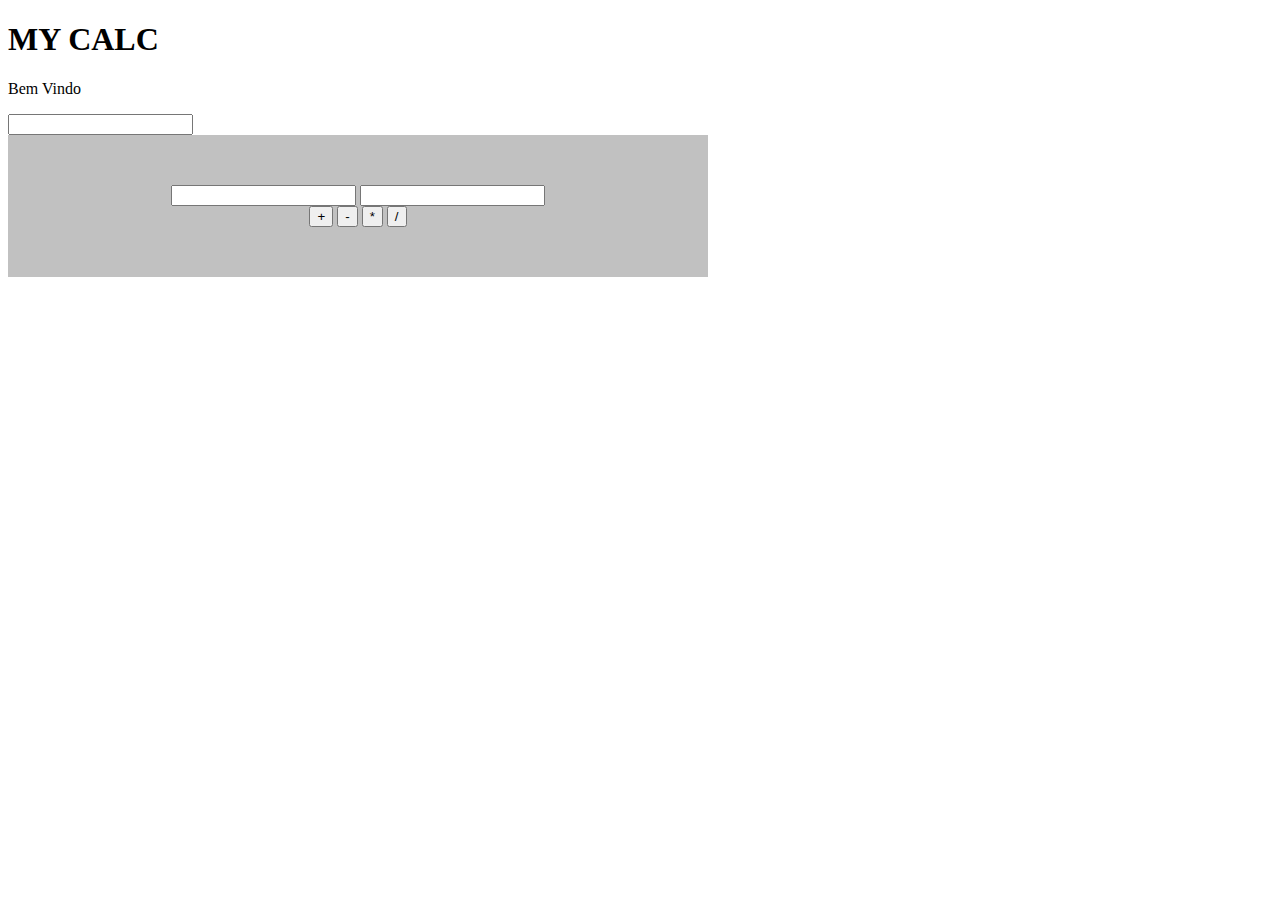
<file: form/index.html>
<!DOCTYPE html>
<html lang="pt-br">
<head>
    <meta charset="UTF-8">
    <meta name="viewport" content="width=device-width, initial-scale=1.0">
    <title>Forms JS</title>
    <link rel="stylesheet" href="./css/style.css">
    
</head>
<body>
    <h1>MY CALC</h1>
    <p>Bem Vindo </p> <input type="text" id="nome" class="nome">


    <div>
        <form>
            <div>
                
                <input type="number" id="num1">
                
                <input type="number" id="num2">
            </div>
            <div>
                <button id="sum">+</button>
                <button id="sub"> - </button>
                <button id="mult"> * </button>
                <button id="div"> / </button>
            </div>
        </form>
    </div>                                       
</body>
</html>
</file>
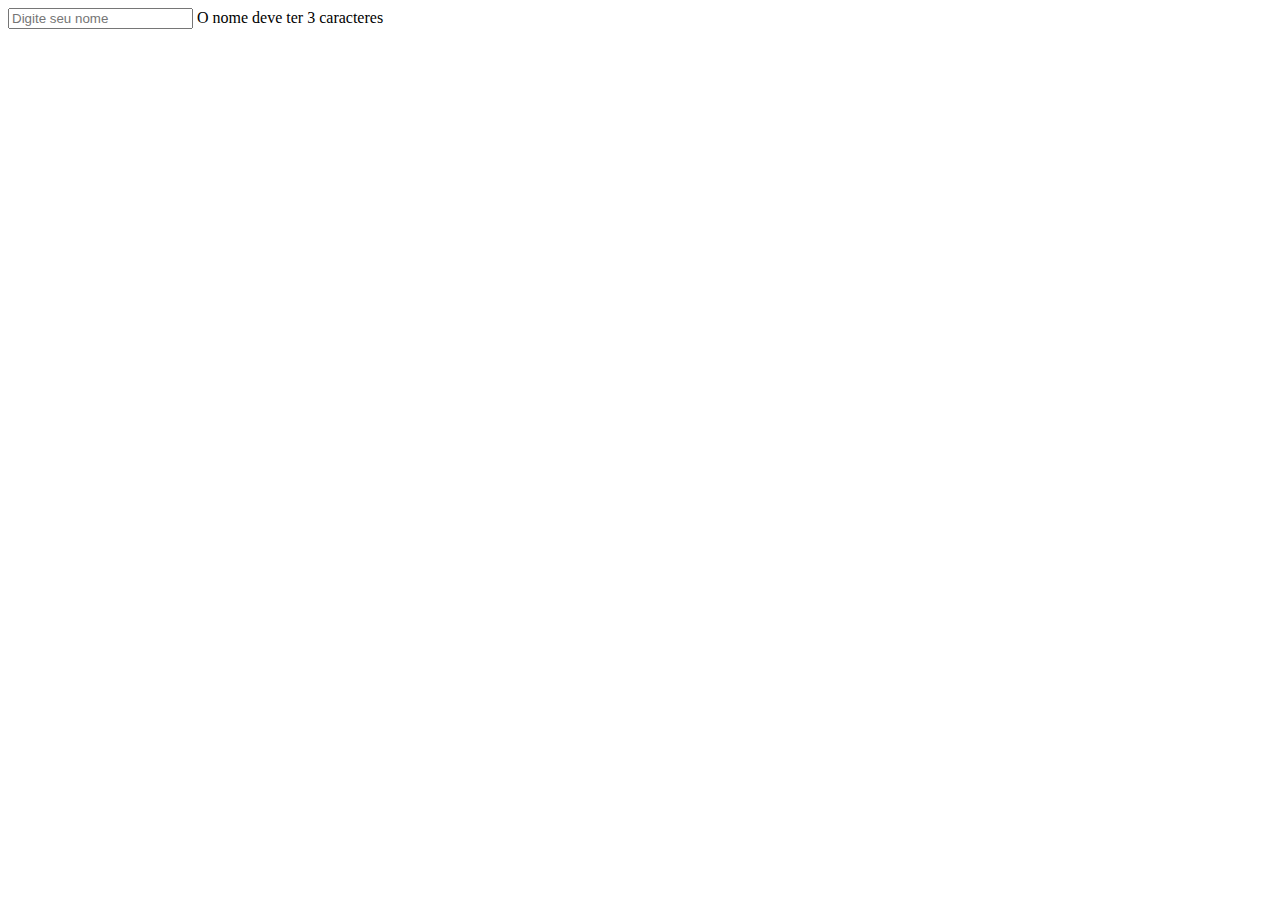
<file: js_validacao/index.html>
<!DOCTYPE html>
<html lang="en">
<head>
    <meta charset="UTF-8">
    <meta name="viewport" content="width=device-width, initial-scale=1.0">
    <title>Document</title>
</head>
<body>
    <div>
        <input type="text" placeholder="Digite seu nome" class="input required" oninput="nameValidate()" >
        <span class="span-required">O nome deve ter 3 caracteres</span>
    </div>
</body>
</html>
</file>
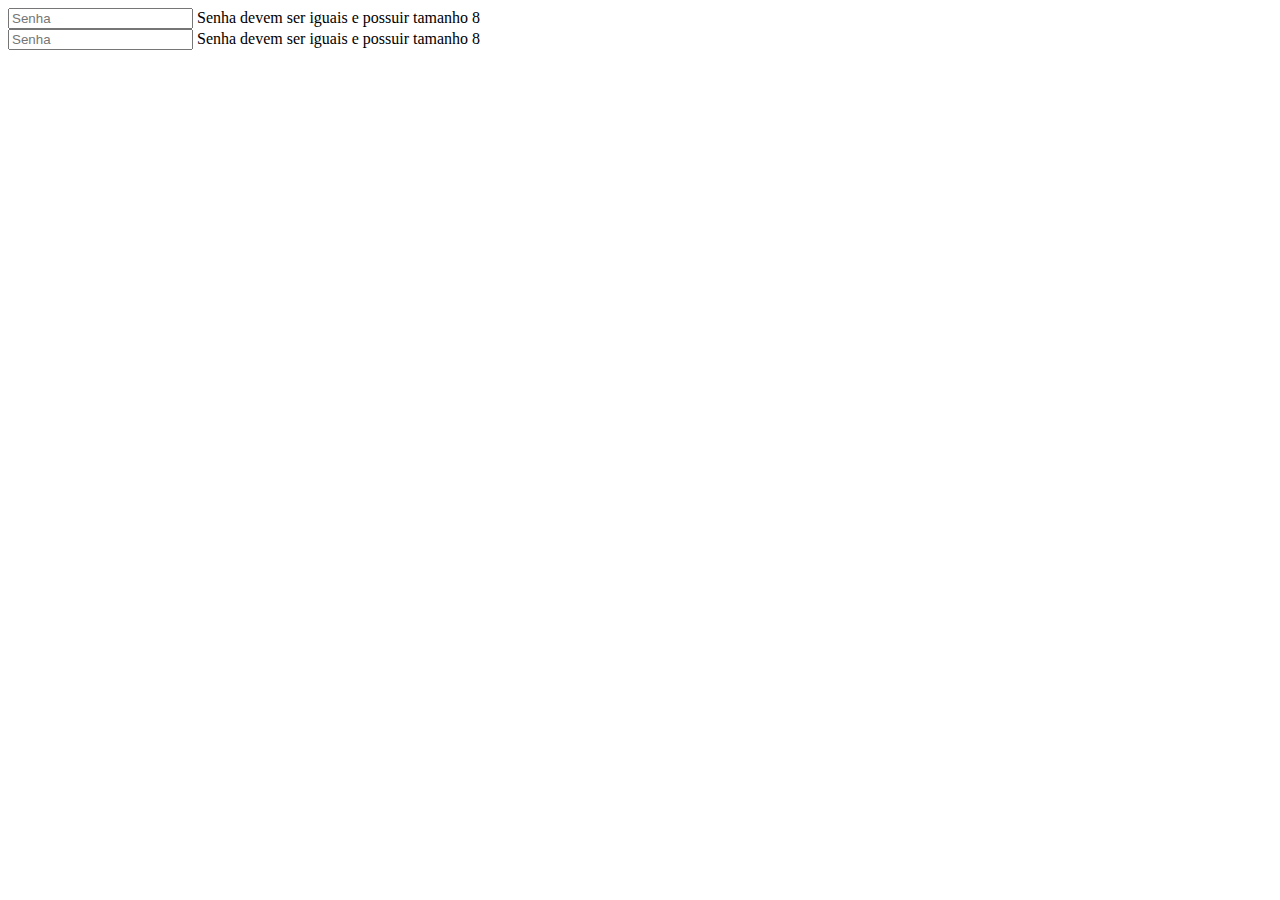
<file: senhas_validar/index.html>
<!DOCTYPE html>
<html lang="en">
<head>
    <meta charset="UTF-8">
    <meta name="viewport" content="width=device-width, initial-scale=1.0">
    <title>Document</title>
</head>
<body>
    <div>
        <input type="text" placeholder="Senha" class="input required" oninput="passwordValidate1()">
        <span class="span-required">Senha devem ser iguais e possuir tamanho 8</span>
    </div>

    <div>
        <input type="text" placeholder="Senha" class="input required" oninput="passwordValidate2()">
        <span class="span-required">Senha devem ser iguais e possuir tamanho 8</span>
    </div>
</body>
</html>
</file>
<file: form/css/style.css>
form{
    display: flex;
    flex-direction: column;
    width: 600px;
    background-color: #c1c1c1;
    padding: 50px;
    justify-content: center;
    align-items: center;
}
</file>
